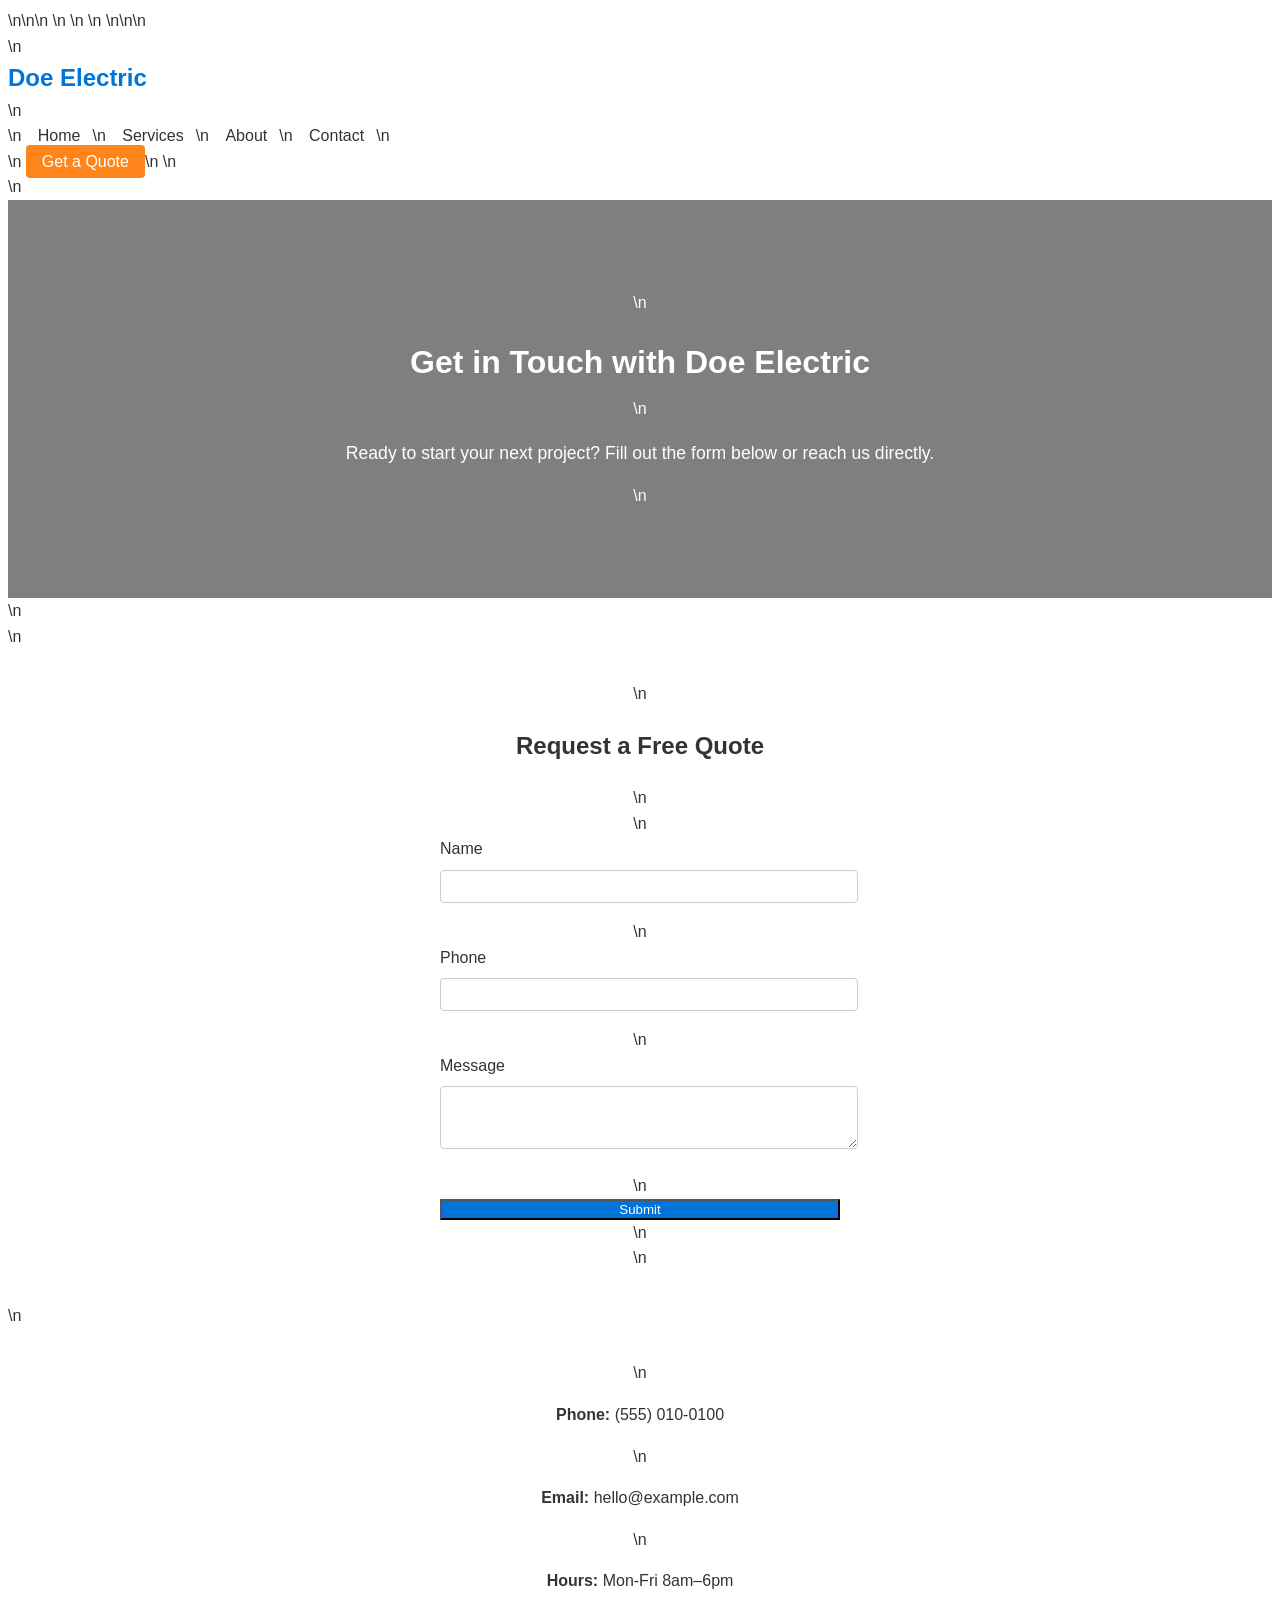
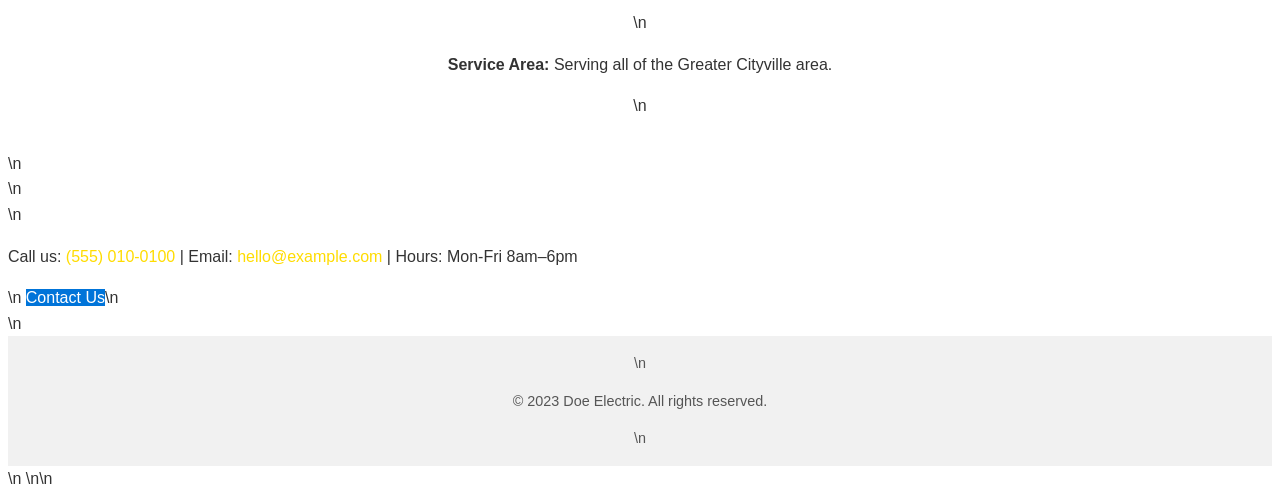
<file: contact.html>
<!doctype html>\n<html lang='en'>\n<head>\n  <meta charset='utf-8'>\n  <meta name='viewport' content='width=device-width, initial-scale=1'>\n  <title>Contact Us | Doe Electric</title>\n  <link rel='stylesheet' href='styles.css'>\n</head>\n<body>\n  <nav class='navbar'>\n    <div class='logo'>Doe Electric</div>\n    <div class='nav-links'>\n      <a href='index.html'>Home</a>\n      <a href='services.html'>Services</a>\n      <a href='about.html'>About</a>\n      <a href='contact.html'>Contact</a>\n    </div>\n    <a href='contact.html#quote' class='btn quote-btn'>Get a Quote</a>\n    <div class='hamburger'>\n      <span></span>\n      <span></span>\n      <span></span>\n    </div>\n  </nav>\n  <header class='page-hero' style='background-image: url("https://images.unsplash.com/photo-1558618666-fcd25c85cd64?auto=format&fit=crop&w=1600&q=80");'>\n    <div class='overlay'></div>\n    <div class='hero-content'>\n      <h1>Get in Touch with Doe Electric</h1>\n      <p>Ready to start your next project? Fill out the form below or reach us directly.</p>\n    </div>\n  </header>\n  <main>\n    <section id='quote' class='quote-form fade-in'>\n      <h2>Request a Free Quote</h2>\n      <form onsubmit='event.preventDefault()'>\n        <label>Name<input type='text' name='name' required></label>\n        <label>Phone<input type='tel' name='phone' required></label>\n        <label>Message<textarea name='message' rows='3'></textarea></label>\n        <button type='submit' class='btn primary'>Submit</button>\n      </form>\n    </section>\n    <section class='contact-info fade-in'>\n      <p><strong>Phone:</strong> <a href='tel:+15550100100'>(555) 010-0100</a></p>\n      <p><strong>Email:</strong> <a href='mailto:hello@example.com'>hello@example.com</a></p>\n      <p><strong>Hours:</strong> Mon-Fri 8am–6pm</p>\n      <p><strong>Service Area:</strong> Serving all of the Greater Cityville area.</p>\n    </section>\n  </main>\n  <section class='contact-strip'>\n    <p>Call us: <a href='tel:+15550100100'>(555) 010-0100</a> | Email: <a href='mailto:hello@example.com'>hello@example.com</a> | Hours: Mon-Fri 8am–6pm</p>\n    <a href='contact.html#quote' class='btn primary'>Contact Us</a>\n  </section>\n  <footer>\n    <p>© 2023 Doe Electric. All rights reserved.</p>\n  </footer>\n  <script src='script.js'></script>\n</body>\n</html>
</file>
<file: styles.css>
/* Reset & Base */\n*{margin:0;padding:0;box-sizing:border-box}body{font-family:Arial,sans-serif;line-height:1.6;color:#333}a{text-decoration:none;color:inherit}ul{list-style:none}img{max-width:100%;display:block}/* Navbar */\n.navbar{position:sticky;top:0;width:100%;background:#fff;display:flex;align-items:center;justify-content:space-between;padding:0.5rem 1rem;box-shadow:0 2px 5px rgba(0,0,0,0.1);z-index:1000} .logo{font-size:1.5rem;font-weight:bold;color:#0074D9} .nav-links a{margin:0 0.75rem;color:#333;font-weight:500} .quote-btn{background:#FF851B;color:#fff;padding:0.5rem 1rem;border-radius:4px} .hamburger{display:none;flex-direction:column;cursor:pointer} .hamburger span{width:25px;height:3px;background:#333;margin:4px 0;transition:0.3s} /* Hero */\n.hero, .page-hero{position:relative;color:#fff;text-align:center;padding:4rem 1rem;background-size:cover;background-position:center} .overlay{position:absolute;top:0;left:0;right:0;bottom:0;background:rgba(0,0,0,0.5)} .hero-content{position:relative;max-width:600px;margin:0 auto;z-index:1} .hero-content h1{font-size:2rem;margin-bottom:0.5rem} .hero-content p{font-size:1.1rem;margin-bottom:1rem} /* Buttons */\n.btn{display:inline-block;padding:0.6rem 1.2rem;border-radius:4px;font-weight:600;cursor:pointer;transition:background 0.3s} .btn.primary{background:#0074D9;color:#fff} .btn.secondary{background:#FFDC00;color:#333} .btn:hover{opacity:0.9} /* Trust Strip */\n.trust-strip{display:flex;justify-content:center;align-items:center;padding:1rem;background:#f7f7f7;color:#555} .trust-strip div{margin:0 1rem;font-size:0.9rem} .stars{color:#FFD700;font-size:1rem} /* Services Grid */\n.services-grid{display:grid;grid-template-columns:repeat(auto-fit,minmax(250px,1fr));gap:1rem;padding:2rem 1rem} .card{background:#fff;border:1px solid #e0e0e0;border-radius:6px;overflow:hidden;display:flex;flex-direction:column} .card img{height:160px;object-fit:cover} .card h3{padding:1rem 1rem 0.5rem} .card p{padding:0 1rem 1rem;flex-grow:1} .card a{margin:0 1rem 1rem;color:#0074D9;font-weight:600} /* Mid CTA */\n.mid-cta{background:#0074D9;color:#fff;text-align:center;padding:2rem 1rem} /* Testimonials */\n.testimonials{display:grid;grid-template-columns:repeat(auto-fit,minmax(250px,1fr));gap:1rem;padding:2rem 1rem} .testimonial{background:#f7f7f7;padding:1rem;border-radius:6px} .testimonial p{font-style:italic;margin-bottom:0.5rem} /* Service Details */\n.service-detail{padding:2rem 1rem;border-bottom:1px solid #e0e0e0;text-align:center} .service-detail h2{margin:1rem 0} .service-detail ul{margin:1rem auto;max-width:300px;text-align:left} /* About & Contact */\n.about-intro, .about-values, .about-image, .stats-row, .quote-form, .contact-info{padding:2rem 1rem;text-align:center} .about-values ul{max-width:400px;margin:1rem auto;text-align:left} .about-image img{border-radius:6px;max-width:600px;margin:1rem auto} .stats-row{display:flex;justify-content:center;gap:2rem} .stats-row div{background:#f7f7f7;padding:1rem;border-radius:6px;width:120px} .quote-form form{display:flex;flex-direction:column;max-width:400px;margin:0 auto} .quote-form label{margin-bottom:1rem;text-align:left} .quote-form input, .quote-form textarea{width:100%;padding:0.5rem;border:1px solid #ccc;border-radius:4px;margin-top:0.5rem} /* Contact Strip & Footer */\n.contact-strip{background:#333;color:#fff;text-align:center;padding:1rem;display:flex;flex-direction:column;align-items:center;gap:0.5rem} .contact-strip a{color:#FFDC00} footer{background:#f1f1f1;text-align:center;padding:1rem;font-size:0.9rem;color:#555} /* Animations */\n.fade-in{opacity:0;transform:translateY(20px);transition:opacity 0.8s ease-out,transform 0.8s ease-out} .visible{opacity:1;transform:translateY(0)} /* Responsive */\n@media(max-width:768px){.nav-links{display:none;position:absolute;top:60px;left:0;width:100%;background:#fff;flex-direction:column} .nav-links a{margin:1rem 0;text-align:center} .hamburger{display:flex}}
</file>
